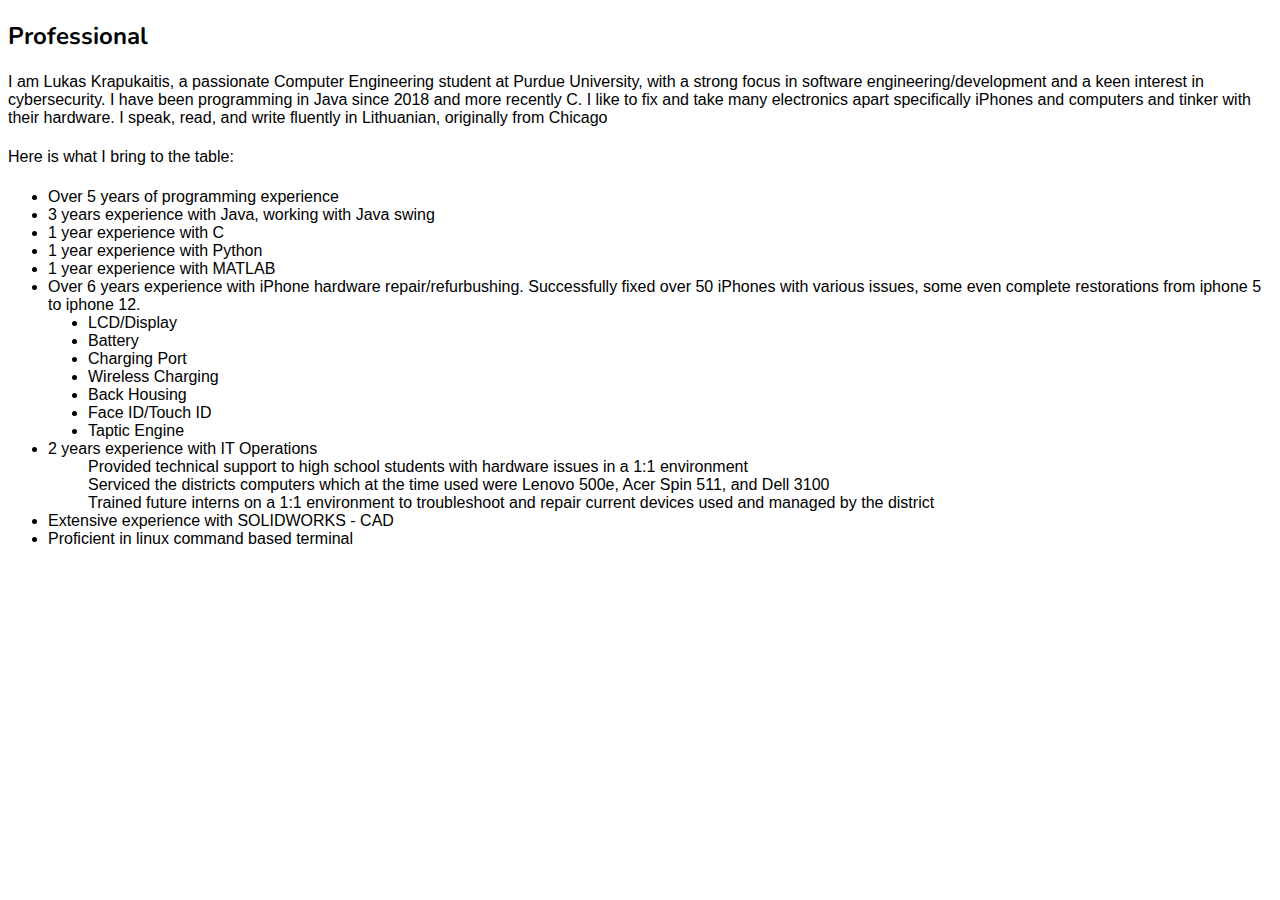
<file: Professional/index.html>
<!DOCTYPE html>
<html>
    <title>lukas - professional</title>
    <link href="https://fonts.googleapis.com/css?family=Nunito&display=swap" rel="stylesheet">
    <head>
        <title>Lukas Krapukaitis</title>
        <link rel="stylesheet" href="theme.css">
    </head>
    <body>
        
        <main>
            <h2>Professional</h2>
            <h4>I am Lukas Krapukaitis, a passionate Computer Engineering student at Purdue University, with a strong focus in software engineering/development and a keen interest in cybersecurity. I have been programming in Java since 2018 and more recently C. I like to fix and take many electronics apart specifically iPhones and computers and tinker with their hardware. I speak, read, and write fluently in Lithuanian, originally from Chicago</h4>
            <h4></h4>
            <h4>Here is what I bring to the table:</h4>
        </main>

        <ul>
            <li>Over 5 years of programming experience</li>
            <li>3 years experience with Java, working with Java swing</li>
            <li>1 year experience with C</li>
            <li>1 year experience with Python</li>
            <li>1 year experience with MATLAB</li>
            <li>Over 6 years experience with iPhone hardware repair/refurbushing. Successfully fixed over 50 iPhones with various issues, some even complete restorations from iphone 5 to iphone 12.
                <ul>
                    <li>LCD/Display</li>
                    <li>Battery</li>
                    <li>Charging Port</li>
                    <li>Wireless Charging</li>
                    <li>Back Housing</li>
                    <li>Face ID/Touch ID</li>
                    <li>Taptic Engine</li>
                </ul>
            </li>
            <li>2 years experience with IT Operations
                <ul>Provided technical support to high school students with hardware issues in a 1:1 environment</ul>
                <ul>Serviced the districts computers which at the time used were Lenovo 500e, Acer Spin 511, and Dell 3100</ul>
                <ul>Trained future interns on a 1:1 environment to troubleshoot and repair current devices used and managed by the district</ul>
            </li>
            <li>Extensive experience with SOLIDWORKS - CAD</li>
            <li>Proficient in linux command based terminal</li>

        </ul>
    </main>
    </body>
</html>
</file>
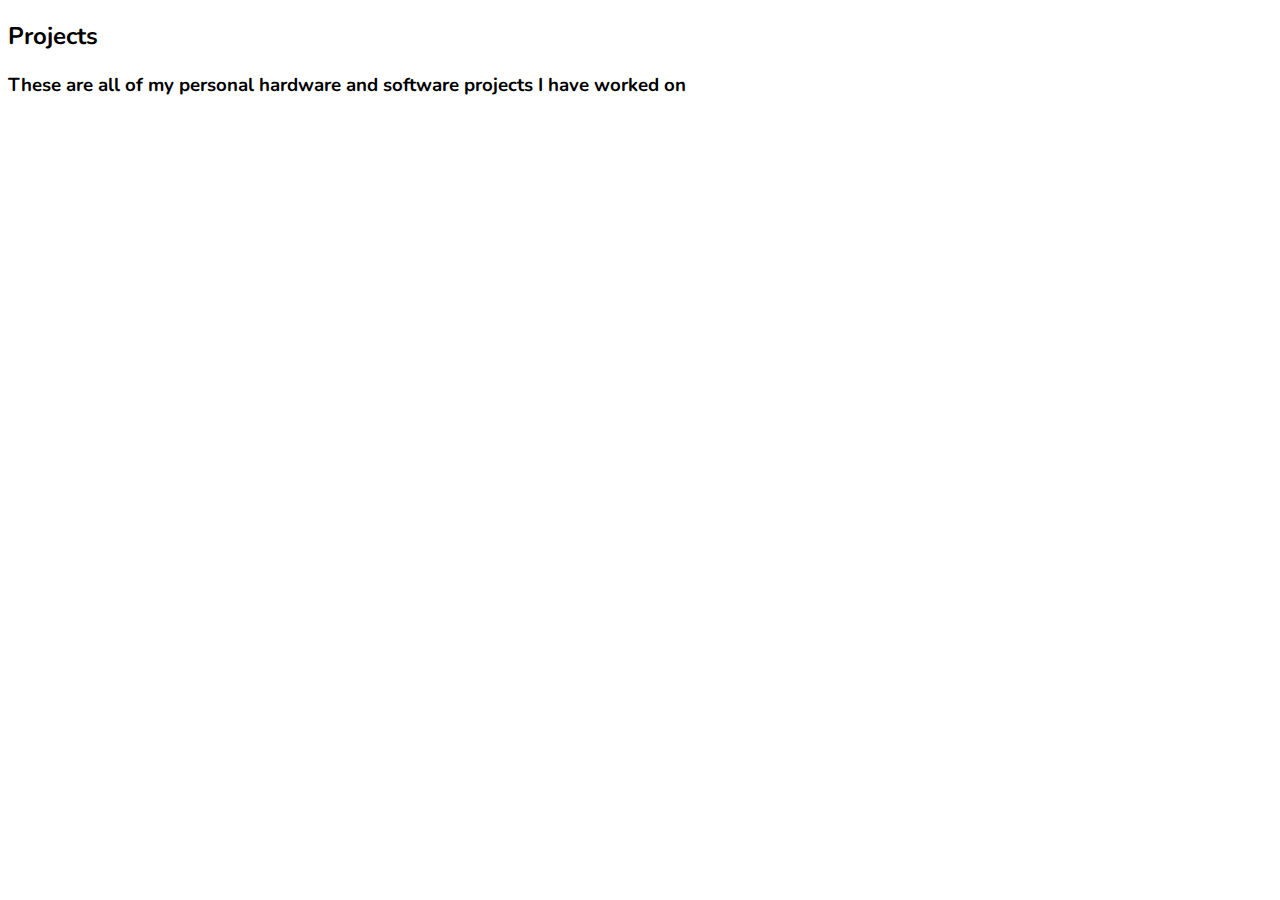
<file: Projects/index.html>
<!DOCTYPE html>
<html>
    <title>lukas - projects</title>
    <link href="https://fonts.googleapis.com/css?family=Nunito&display=swap" rel="stylesheet">
    <head>
        <title>Lukas Krapukaitis</title>
        <link rel="stylesheet" href="theme.css">
    </head>
    <body>
        
        <main>
            <h2>Projects</h2>
            <h3>These are all of my personal hardware and software projects I have worked on</h3>
        </main>
    </body>
</html>
</file>
<file: Professional/theme.css>
li {
  list-style-type: disc;
  padding: 0;
  margin: 0;
  font-family:Arial, Helvetica, sans-serif;
  font-weight: lighter;
}

a {
  text-decoration: none; /* Remove underlines from links */
  color: #363636; /* Link text color */
  font-family: 'Courier New', Courier, monospace;
}

.name {
  margin-right: auto;    /*pushes the name to the left*/
  font-weight:bold;
  font-size: 20px;
}

h4 {
  font-family:Arial, Helvetica, sans-serif;
  font-weight: lighter;
}

h2 {
  font-family: Nunito, sans-serif;
}
</file>
<file: Projects/theme.css>
ul {
  list-style: none;
  padding: 0;
  margin: 0;
}

li {
  display: inline; /* Display list items horizontally */
  margin-right: 20px; /* Spacing between items */
}

a {
  text-decoration: none; /* Remove underlines from links */
  color: #363636; /* Link text color */
  font-family: 'Courier New', Courier, monospace;
}

.name {
  margin-right: auto;    /*pushes the name to the left*/
  font-weight:bold;
  font-size: 20px;
}

h3 {
  font-family: Nunito, sans-serif;
}

h2 {
  font-family: Nunito, sans-serif;
}
</file>
